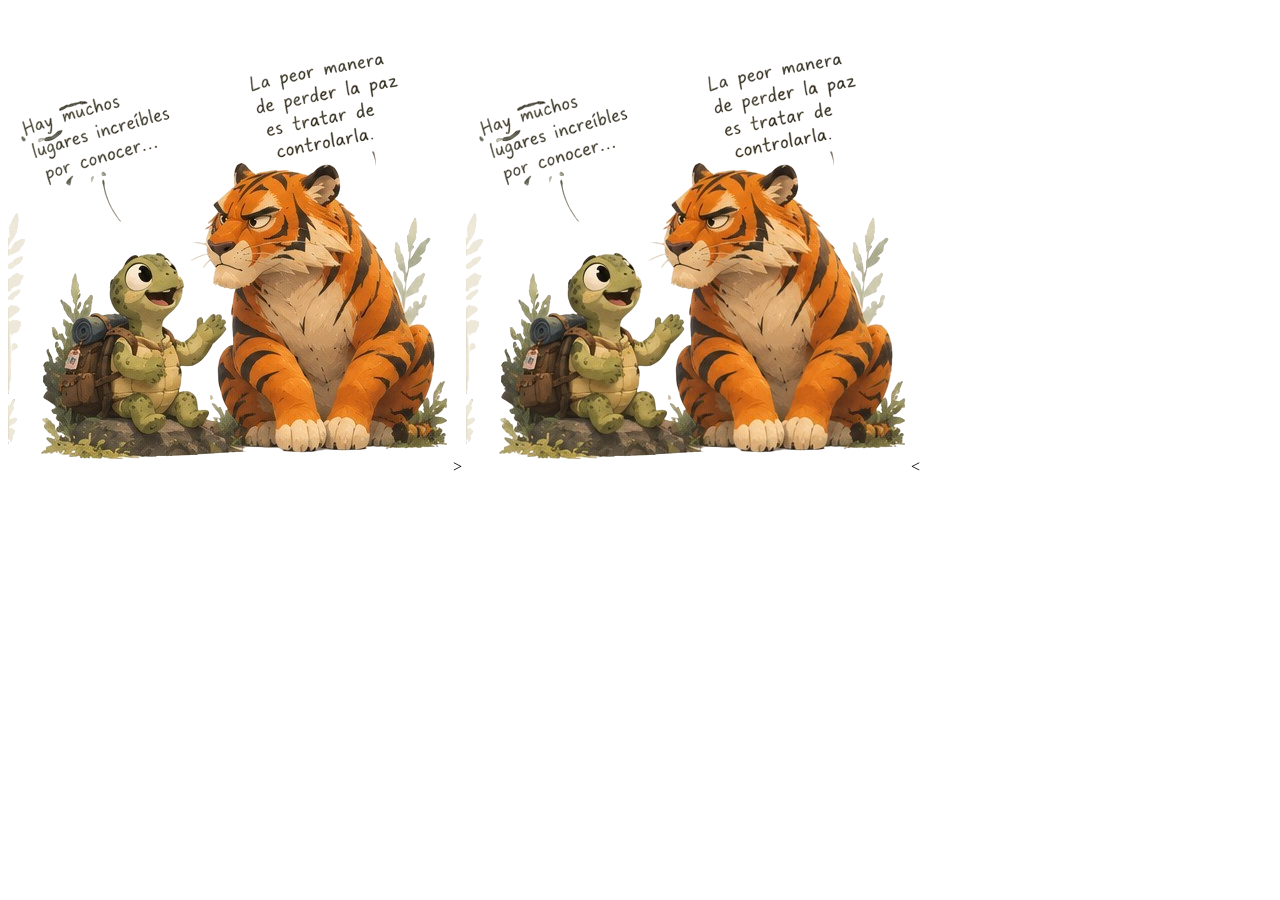
<file: mundo.html>
<!DOCTYPE html>
<html lang="es">
<head>
  <meta charset="UTF-8">
  <meta name="viewport" content="width=device-width, initial-scale=1.0">
  <title>Mundo Narrativo - Bosque Denso Low Poly</title>
  <script src="https://aframe.io/releases/1.6.0/aframe.min.js"></script>
</head>
<body>

  <a-scene shadow="type: pcfsoft; autoUpdate: true">

    <a-assets>
      <!-- Aquí cargarás tus modelos GLB -->
      <!-- <a-asset-item id="animal-1" src="3d/zorro.glb"></a-asset-item> -->
    </a-assets>

    <!-- CIELO E ILUMINACIÓN MEJORADA -->
    <!-- Un azul más vibrante para contrastar con el verde -->
    <a-sky color="#4FC3F7"></a-sky>
    
    <a-light type="ambient" color="#B0BEC5" intensity="0.6"></a-light>
    <!-- Sol con sombras amplias para cubrir todo el bosque -->
    <a-light type="directional" color="#FFF9C4" intensity="0.8" position="20 30 15" 
             castShadow="true" shadow-mapSize="2048" 
             shadow-camera-right="50" shadow-camera-left="-50" 
             shadow-camera-top="50" shadow-camera-bottom="-50"></a-light>

    <!-- ========================================== -->
    <!-- TERRENO IRREGULAR Y RÍO                    -->
    <!-- ========================================== -->
    
    <!-- Base verde principal -->
    <a-plane rotation="-90 0 0" width="80" height="80" color="#7CB342" material="flatShading: true" shadow="receive: true"></a-plane>

    <!-- Colinas para romper la planicie (Conos achatados incrustados en el suelo) -->
    <a-cone position="-25 -2 -15" radius-bottom="20" height="6" segments-radial="8" color="#689F38" material="flatShading: true" shadow="receive: true"></a-cone>
    <a-cone position="30 -3 -25" radius-bottom="25" height="8" segments-radial="9" color="#689F38" material="flatShading: true" shadow="receive: true"></a-cone>
    <a-cone position="0 -1.5 15" radius-bottom="18" height="4" segments-radial="7" color="#8BC34A" material="flatShading: true" shadow="receive: true"></a-cone>

    <!-- Río más largo y detallado -->
    <a-entity position="0 0.1 0">
      <a-plane position="-20 0 -5" rotation="-90 65 0" width="70" height="3.5" color="#039BE5" material="flatShading: true"></a-plane>
      <a-plane position="-2 0 -2.5" rotation="-90 20 0" width="50" height="3.5" color="#039BE5" material="flatShading: true"></a-plane>
    </a-entity>

    <!-- MONTAÑAS GIGANTES DE FONDO -->
   <a-entity position="-10 0 -45">
      <!-- Altura 24 -> La posición en Y debe ser la mitad (12) -->
      <a-cone position="0 12 0" segments-radial="6" radius-bottom="14" height="24" color="#795548" material="flatShading: true" shadow="cast: true"></a-cone>
      <!-- Pico nevado ajustado a la cima -->
      <a-cone position="0 20 0" segments-radial="6" radius-bottom="5" height="8" color="#ECEFF1" material="flatShading: true"></a-cone>
    </a-entity>

    <a-entity position="10 0 -35">
      <a-cone position="0 10 0" segments-radial="5" radius-bottom="12" height="20" color="#5D4037" material="flatShading: true" shadow="cast: true"></a-cone>
      <a-cone position="0 17 0" segments-radial="5" radius-bottom="4" height="6" color="#ECEFF1" material="flatShading: true"></a-cone>
    </a-entity>

    <!-- ========================================== -->
    <!-- BARRERAS DE BOSQUE DENSO (Muros visuales)  -->
    <!-- ========================================== -->

    <!-- Muro de bosque Izquierdo cerca atras 
      -->
    <a-entity id="bosque-izquierdo" position="-35 0 4">
      <a-entity position="0 0 0"><a-cylinder position="0 0.5 0" radius="0.3" height="1.5" color="#4E342E"></a-cylinder><a-cone position="0 2 0" radius-bottom="2" height="2.5" segments-radial="6" color="#2E7D32" material="flatShading: true" shadow="cast: true"></a-cone><a-cone position="0 3.5 0" radius-bottom="1.5" height="2" segments-radial="6" color="#2E7D32" material="flatShading: true" shadow="cast: true"></a-cone><a-cone position="0 5 0" radius-bottom="1" height="2" segments-radial="6" color="#2E7D32" material="flatShading: true" shadow="cast: true"></a-cone></a-entity>
      <a-entity position="4 0 -3" scale="0.8 0.8 0.8"><a-cylinder position="0 0.5 0" radius="0.3" height="1.5" color="#5D4037"></a-cylinder><a-cone position="0 2 0" radius-bottom="2" height="2.5" segments-radial="5" color="#388E3C" material="flatShading: true" shadow="cast: true"></a-cone><a-cone position="0 3.5 0" radius-bottom="1.5" height="2" segments-radial="5" color="#388E3C" material="flatShading: true" shadow="cast: true"></a-cone></a-entity>
      <a-entity position="-3 0 -4" scale="1.2 1.2 1.2"><a-cylinder position="0 0.5 0" radius="0.3" height="1.5" color="#3E2723"></a-cylinder><a-cone position="0 2 0" radius-bottom="2" height="2.5" segments-radial="7" color="#1B5E20" material="flatShading: true" shadow="cast: true"></a-cone><a-cone position="0 3.5 0" radius-bottom="1.5" height="2" segments-radial="7" color="#1B5E20" material="flatShading: true" shadow="cast: true"></a-cone></a-entity>
      <a-entity position="5 0 2" scale="0.9 0.9 0.9"><a-cylinder position="0 0.5 0" radius="0.3" height="1.5" color="#4E342E"></a-cylinder><a-cone position="0 2 0" radius-bottom="2" height="2.5" segments-radial="6" color="#4CAF50" material="flatShading: true" shadow="cast: true"></a-cone><a-cone position="0 3.5 0" radius-bottom="1.5" height="2" segments-radial="6" color="#4CAF50" material="flatShading: true" shadow="cast: true"></a-cone></a-entity>
      <a-entity position="-1 0 -7" scale="1.1 1.1 1.1"><a-cylinder position="0 0.5 0" radius="0.3" height="1.5" color="#5D4037"></a-cylinder><a-cone position="0 2 0" radius-bottom="2" height="2.5" segments-radial="5" color="#388E3C" material="flatShading: true" shadow="cast: true"></a-cone><a-cone position="0 3.5 0" radius-bottom="1.5" height="2" segments-radial="5" color="#388E3C" material="flatShading: true" shadow="cast: true"></a-cone></a-entity>
    </a-entity>

    <!-- Muro de bosque Derecho -->
    <a-entity id="bosque-derecho" position="25 0 2">
      <a-entity position="0 0 0" scale="1.3 1.3 1.3"><a-cylinder position="0 0.5 0" radius="0.3" height="1.5" color="#4E342E"></a-cylinder><a-cone position="0 2 0" radius-bottom="2" height="2.5" segments-radial="6" color="#2E7D32" material="flatShading: true" shadow="cast: true"></a-cone><a-cone position="0 3.5 0" radius-bottom="1.5" height="2" segments-radial="6" color="#2E7D32" material="flatShading: true" shadow="cast: true"></a-cone></a-entity>
      <a-entity position="-4 0 -3" scale="0.8 0.8 0.8"><a-cylinder position="0 0.5 0" radius="0.3" height="1.5" color="#5D4037"></a-cylinder><a-cone position="0 2 0" radius-bottom="2" height="2.5" segments-radial="5" color="#43A047" material="flatShading: true" shadow="cast: true"></a-cone><a-cone position="0 3.5 0" radius-bottom="1.5" height="2" segments-radial="5" color="#43A047" material="flatShading: true" shadow="cast: true"></a-cone></a-entity>
      <a-entity position="3 0 -5" scale="1.1 1.1 1.1"><a-cylinder position="0 0.5 0" radius="0.3" height="1.5" color="#3E2723"></a-cylinder><a-cone position="0 2 0" radius-bottom="2" height="2.5" segments-radial="7" color="#1B5E20" material="flatShading: true" shadow="cast: true"></a-cone><a-cone position="0 3.5 0" radius-bottom="1.5" height="2" segments-radial="7" color="#1B5E20" material="flatShading: true" shadow="cast: true"></a-cone></a-entity>
      <a-entity position="-6 0 2" scale="0.9 0.9 0.9"><a-cylinder position="0 0.5 0" radius="0.3" height="1.5" color="#4E342E"></a-cylinder><a-cone position="0 2 0" radius-bottom="2" height="2.5" segments-radial="6" color="#388E3C" material="flatShading: true" shadow="cast: true"></a-cone><a-cone position="0 3.5 0" radius-bottom="1.5" height="2" segments-radial="6" color="#388E3C" material="flatShading: true" shadow="cast: true"></a-cone></a-entity>
      <a-entity position="1 0 6"><a-cylinder position="0 0.5 0" radius="0.3" height="1.5" color="#5D4037"></a-cylinder><a-cone position="0 2 0" radius-bottom="2" height="2.5" segments-radial="5" color="#4CAF50" material="flatShading: true" shadow="cast: true"></a-cone><a-cone position="0 3.5 0" radius-bottom="1.5" height="2" segments-radial="5" color="#4CAF50" material="flatShading: true" shadow="cast: true"></a-cone></a-entity>
    </a-entity>

    <!-- Muro de bosque Fondo (Para tapar el horizonte detrás del río) -->
    <a-entity id="bosque-fondo" position="0 0 -25">
      <a-entity position="-15 0 0" scale="1.2 1.2 1.2"><a-cylinder position="0 0.5 0" radius="0.3" height="1.5" color="#4E342E"></a-cylinder><a-cone position="0 2 0" radius-bottom="2" height="2.5" segments-radial="6" color="#1B5E20" material="flatShading: true" shadow="cast: true"></a-cone><a-cone position="0 3.5 0" radius-bottom="1.5" height="2" segments-radial="6" color="#1B5E20" material="flatShading: true" shadow="cast: true"></a-cone></a-entity>
      <a-entity position="-20 0 -4"><a-cylinder position="0 0.5 0" radius="0.3" height="1.5" color="#5D4037"></a-cylinder><a-cone position="0 2 0" radius-bottom="2" height="2.5" segments-radial="5" color="#2E7D32" material="flatShading: true" shadow="cast: true"></a-cone><a-cone position="0 3.5 0" radius-bottom="1.5" height="2" segments-radial="5" color="#2E7D32" material="flatShading: true" shadow="cast: true"></a-cone></a-entity>
      <a-entity position="0 0 -2" scale="1.4 1.4 1.4"><a-cylinder position="0 0.5 0" radius="0.3" height="1.5" color="#3E2723"></a-cylinder><a-cone position="0 2 0" radius-bottom="2" height="2.5" segments-radial="6" color="#388E3C" material="flatShading: true" shadow="cast: true"></a-cone><a-cone position="0 3.5 0" radius-bottom="1.5" height="2" segments-radial="6" color="#388E3C" material="flatShading: true" shadow="cast: true"></a-cone></a-entity>
      <a-entity position="20 0 -3" scale="0.9 0.9 0.9"><a-cylinder position="0 0.5 0" radius="0.3" height="1.5" color="#4E342E"></a-cylinder><a-cone position="0 2 0" radius-bottom="2" height="2.5" segments-radial="5" color="#43A047" material="flatShading: true" shadow="cast: true"></a-cone><a-cone position="0 3.5 0" radius-bottom="1.5" height="2" segments-radial="5" color="#43A047" material="flatShading: true" shadow="cast: true"></a-cone></a-entity>
      <a-entity position="15 0 -1" scale="1.1 1.1 1.1"><a-cylinder position="0 0.5 0" radius="0.3" height="1.5" color="#5D4037"></a-cylinder><a-cone position="0 2 0" radius-bottom="2" height="2.5" segments-radial="6" color="#1B5E20" material="flatShading: true" shadow="cast: true"></a-cone><a-cone position="0 3.5 0" radius-bottom="1.5" height="2" segments-radial="6" color="#1B5E20" material="flatShading: true" shadow="cast: true"></a-cone></a-entity>
    </a-entity>

    <!-- ========================================== -->
    <!-- ESTACIONES NARRATIVAS (Claros en el bosque)-->
    <!-- ========================================== -->

    <!-- ESTACIÓN 1: TIGRE (Cerca del río) -->

<a-assets>
  <img id="tugayt" src="3d/tugayt.png">
</a-assets>

<a-plane
  src="#tugayt"
  position="6 2 20"
  width="3"
  height="4"
  material="transparent: true"
  rotation="1 0 1"
></a-plane>



    <a-entity id="estacion-1" position="5 0 20">
      <!-- Grupo de árboles estilo bosque denso -->
      <a-entity position="-3 0 -2"><a-cylinder position="0 0.75 0" radius="0.25" height="1.5" color="#5D4037"></a-cylinder><a-cone position="0 2.2 0" radius-bottom="2" height="2.2" segments-radial="6" color="#2E7D32" material="flatShading: true" shadow="cast: true"></a-cone><a-cone position="0 3.5 0" radius-bottom="1.5" height="2" segments-radial="6" color="#388E3C" material="flatShading: true"></a-cone></a-entity>
      <a-entity position="2 0 -3"><a-cylinder position="0 0.75 0" radius="0.25" height="1.5" color="#4E342E"></a-cylinder><a-cone position="0 2.2 0" radius-bottom="2" height="2.2" segments-radial="6" color="#1B5E20" material="flatShading: true" shadow="cast: true"></a-cone><a-cone position="0 3.5 0" radius-bottom="1.5" height="2" segments-radial="6" color="#2E7D32" material="flatShading: true"></a-cone></a-entity>
      <a-entity position="-1 0 2"><a-cylinder position="0 0.75 0" radius="0.25" height="1.5" color="#5D4037"></a-cylinder><a-cone position="0 2.2 0" radius-bottom="2.2" height="2.2" segments-radial="6" color="#388E3C" material="flatShading: true" shadow="cast: true"></a-cone><a-cone position="0 3.5 0" radius-bottom="1.6" height="2" segments-radial="6" color="#43A047" material="flatShading: true"></a-cone></a-entity>
      <!-- Pastos altos (pequeños cilindros verdes agrupados como hierba espesa) -->
      <a-cylinder position="-1.5 0.2 0" radius="0.08" height="0.6" color="#8BC34A" material="flatShading: true"></a-cylinder>
      <a-cylinder position="-1.3 0.25 0.3" radius="0.08" height="0.7" color="#689F38" material="flatShading: true"></a-cylinder>
      <a-cylinder position="-1.7 0.2 0.2" radius="0.08" height="0.5" color="#9CCC65" material="flatShading: true"></a-cylinder>
      <a-cylinder position="1 0.2 1" radius="0.08" height="0.65" color="#7CB342" material="flatShading: true"></a-cylinder>

       <a-text font="kelsonsans" value="Estacion Tigre" width="6" position="-2.8 5 -1.5"
              rotation="0 15 0"></a-text>
     
    </a-entity>
      <!-- ROCAS -->
      <a-icosahedron position="1.5 0.2 1" radius="0.4" color="#757575" material="flatShading: true" shadow="cast: true" rotation="10 45 0"></a-icosahedron>
      <a-icosahedron position="2 0.1 1.5" radius="0.2" color="#9E9E9E" material="flatShading: true" shadow="cast: true" rotation="0 20 10"></a-icosahedron>
>
      
    </a-entity>

    <!-- ESTACIÓN 2: ALCE (Cruzando el río) -->

<a-assets>
  <img id="tugayt" src="3d/tugayt.png">
</a-assets>

<a-plane
  src="#tugayt"
  position="6 2 20"
  width="3"
  height="4"
  material="transparent: true"
  rotation="1 0 1"
></a-plane>

    <a-entity id="estacion-2" position="-6 0 -12">
      <!-- Gran Árbol Central -->
      <a-entity position="0 0 0" scale="1.8 2.2 1.8">
        <a-cylinder position="0 1 0" radius="0.4" height="2" color="#3E2723" shadow="cast: true"></a-cylinder>
        <a-cone position="0 3 0" radius-bottom="2.5" height="2.5" segments-radial="7" color="#1B5E20" material="flatShading: true" shadow="cast: true"></a-cone>
        <a-cone position="0 4.5 0" radius-bottom="1.8" height="2.2" segments-radial="7" color="#2E7D32" material="flatShading: true" shadow="cast: true"></a-cone>
        <a-cone position="0 5.8 0" radius-bottom="1.1" height="1.8" segments-radial="7" color="#43A047" material="flatShading: true"></a-cone>
      </a-entity>
      <!-- Hierbas raras (formas geométricas de colores llamativos alrededor) -->
      <a-icosahedron position="1.5 0.2 1" radius="0.3" color="#AB47BC" material="flatShading: true" shadow="cast: true"></a-icosahedron>
      <a-box position="-1.5 0.2 1.2" width="0.3" height="0.4" depth="0.3" color="#26A69A" material="flatShading: true" rotation="0 45 0"></a-box>
      <a-tetrahedron position="0.8 0.3 -1.5" radius="0.35" color="#FFCA28" material="flatShading: true"></a-tetrahedron>
      <
    </a-entity>
    
      <a-text font="kelsonsans" value="Estacion Alce " width="6" position="-2 5 -10"
              rotation="0 0 0"></a-text>







      <!-- Troncos apilados -->
      <a-entity position="-2 0.15 2" rotation="0 35 0">
        <a-cylinder position="0 0 0" radius="0.15" height="1.2" rotation="90 0 0" segments-radial="6" color="#5D4037" material="flatShading: true" shadow="cast: true"></a-cylinder>
        <a-cylinder position="0.3 0 0" radius="0.15" height="1.2" rotation="90 0 0" segments-radial="6" color="#5D4037" material="flatShading: true" shadow="cast: true"></a-cylinder>
        <a-cylinder position="0.15 0.25 0" radius="0.15" height="1.2" rotation="90 0 0" segments-radial="6" color="#5D4037" material="flatShading: true" shadow="cast: true"></a-cylinder>
      </a-entity>

      <!-- ESPACIO RESERVADO PERSONAJE 2 -->
      <!-- <a-gltf-model src="#animal-2" position="0 0 0"></a-gltf-model> -->
    </a-entity>

    <!-- ESTACIÓN 3: El claro de la derecha -->
    <a-entity id="estacion-3" position="12 0 -7">
      <a-entity position="-3 0 1" scale="0.9 0.9 0.9"><a-cylinder position="0 0.5 0" radius="0.2" height="1.5" color="#4E342E"></a-cylinder><a-cone position="0 2 0" radius-bottom="1.8" height="2" segments-radial="6" color="#388E3C" material="flatShading: true" shadow="cast: true"></a-cone><a-cone position="0 3 0" radius-bottom="1.4" height="1.8" segments-radial="6" color="#388E3C" material="flatShading: true" shadow="cast: true"></a-cone></a-entity>
      <a-entity position="2 0 -2" scale="1.2 1.2 1.2"><a-cylinder position="0 0.5 0" radius="0.2" height="1.5" color="#5D4037"></a-cylinder><a-cone position="0 2 0" radius-bottom="1.8" height="2" segments-radial="5" color="#1B5E20" material="flatShading: true" shadow="cast: true"></a-cone><a-cone position="0 3 0" radius-bottom="1.4" height="1.8" segments-radial="5" color="#1B5E20" material="flatShading: true" shadow="cast: true"></a-cone></a-entity>
      <a-entity position="1 0 3" scale="0.8 0.8 0.8"><a-cylinder position="0 0.5 0" radius="0.2" height="1.5" color="#5D4037"></a-cylinder><a-cone position="0 2 0" radius-bottom="1.8" height="2" segments-radial="7" color="#4CAF50" material="flatShading: true" shadow="cast: true"></a-cone><a-cone position="0 3 0" radius-bottom="1.4" height="1.8" segments-radial="7" color="#4CAF50" material="flatShading: true" shadow="cast: true"></a-cone></a-entity>

      <a-icosahedron position="-1 0.3 2" radius="0.5" color="#9E9E9E" material="flatShading: true" shadow="cast: true" rotation="15 0 20"></a-icosahedron>

      <!-- ESPACIO RESERVADO PERSONAJE 3 -->
      <!-- <a-gltf-model src="#animal-3" position="0 0 0"></a-gltf-model> -->
    </a-entity>

    <!-- NUBES Y LLUVIA -->
    <a-entity position="-15 15 -20">
      <a-icosahedron position="0 0 0" radius="2.5" color="#FFFFFF" material="flatShading: true"></a-icosahedron>
      <a-icosahedron position="2 0 1" radius="1.8" color="#FFFFFF" material="flatShading: true"></a-icosahedron>
      <a-icosahedron position="-2 -0.2 -1" radius="1.5" color="#FFFFFF" material="flatShading: true"></a-icosahedron>
    </a-entity>

    <!-- Nube de lluvia central -->
    <a-entity position="5 18 -22">
      <a-icosahedron position="0 0 0" radius="2.5" color="#90A4AE" material="flatShading: true"></a-icosahedron>
      <a-icosahedron position="2 0 0" radius="1.8" color="#90A4AE" material="flatShading: true"></a-icosahedron>
      <a-icosahedron position="-1.8 -0.3 1" radius="1.6" color="#90A4AE" material="flatShading: true"></a-icosahedron>
      
      <!-- Gotas -->
      <a-cylinder position="0 -4 0" radius="0.05" height="1" color="#81D4FA" material="transparent: true; opacity: 0.6; flatShading: true"></a-cylinder>
      <a-cylinder position="1 -5 0.5" radius="0.05" height="1" color="#81D4FA" material="transparent: true; opacity: 0.6; flatShading: true"></a-cylinder>
      <a-cylinder position="-1 -3 -0.5" radius="0.05" height="1" color="#81D4FA" material="transparent: true; opacity: 0.6; flatShading: true"></a-cylinder>
    </a-entity>

    <a-entity position="20 12 -15" scale="0.7 0.7 0.7">
      <a-icosahedron position="0 0 0" radius="2.5" color="#FFFFFF" material="flatShading: true"></a-icosahedron>
      <a-icosahedron position="1.5 0.3 0.8" radius="1.8" color="#FFFFFF" material="flatShading: true"></a-icosahedron>
      <a-icosahedron position="-1.5 -0.1 0" radius="1.6" color="#FFFFFF" material="flatShading: true"></a-icosahedron>
    </a-entity>

    <!-- CÁMARA INICIAL (Más cerca del suelo y un poco adelantada) -->
    <a-camera position="0 1.6 6" wasd-controls="acceleration: 65" look-controls>
      <a-cursor color="#FF5722"></a-cursor>
    </a-camera>

  </a-scene>
</body>
</html>
</file>
